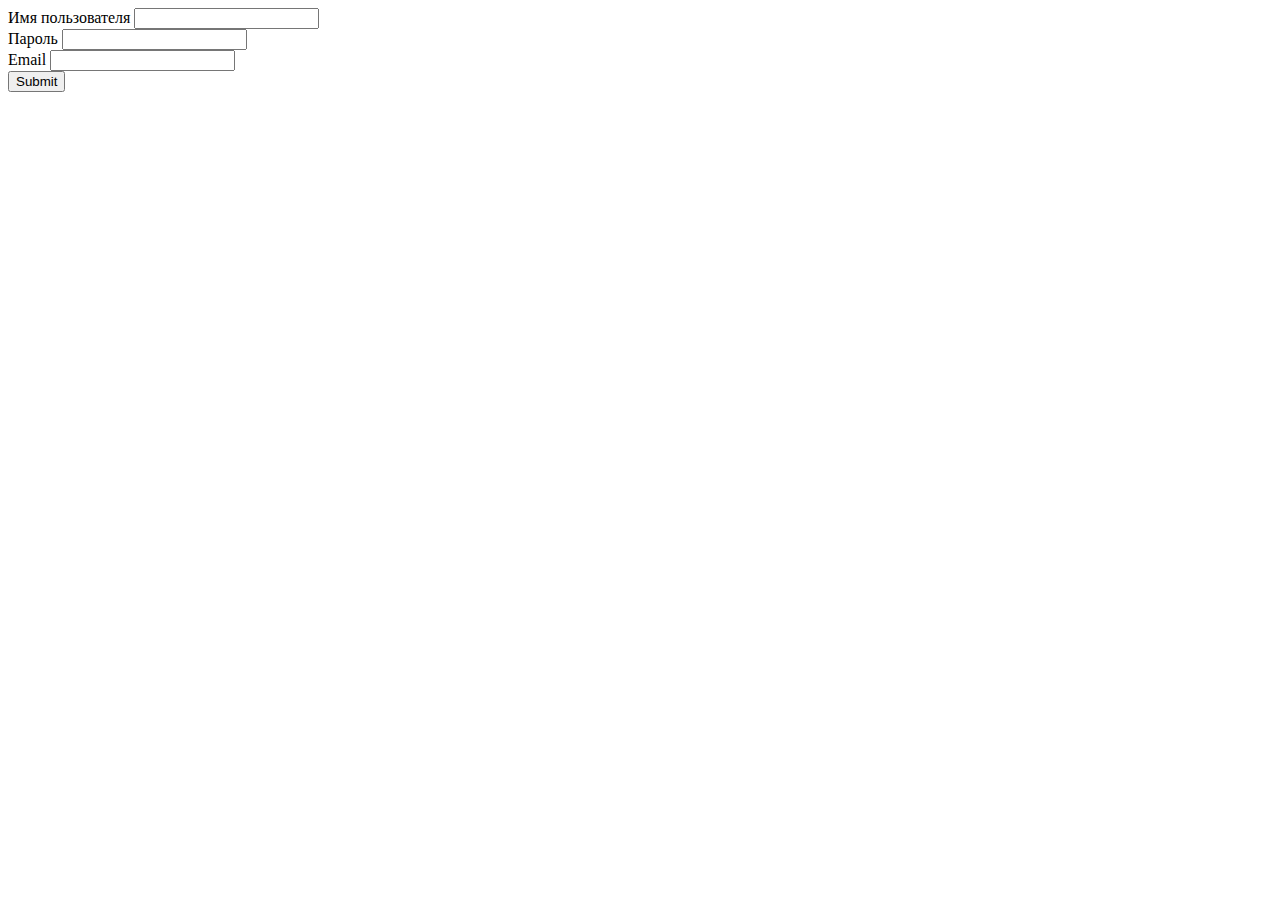
<file: messanger/www/index.html>
<!DOCTYPE html>
<html>
<head>
	<meta charset="utf-8">
	<title>Обмен сообщениями</title>
	<script src="js/jquery-1.11.2.min.js"></script>
	<script src="js/validate.js"></script>
	<link href="css/style.css" rel="stylesheet" />
</head> 
<body>

	<form id="input">
		<label for="login">
			Имя пользователя
		</label>
		<input type="text" id="login" value="" />
		<span id="emptyLogin">
			Логин не введен
		</span>
		<br />

		<label for="password">
			Пароль
		</label>
		<input type="password" id="password" value=""  />
		<span id="emptyPass">
			Пароль не введен
		</span>
		<br />

		<label for="email">
			Email
		</label>
		<input type="text" id="email" value=""  />
		<span id="emptyEmail">
			Емэейл не введен
		</span>
		<span id="errorEmail">
			Емэйл введен не верно
		</span>
		<br />


		<input type="submit" name="submit" />

	</form>




	<script type="text/javascript">
		document.getElementById('input').onsubmit = validation;
	</script>

</body>	
</html>
</file>
<file: messanger/www/css/style.css>
#emptyLogin, #emptyPass, #emptyEmail, #errorEmail {
	display: none;
}
</file>
